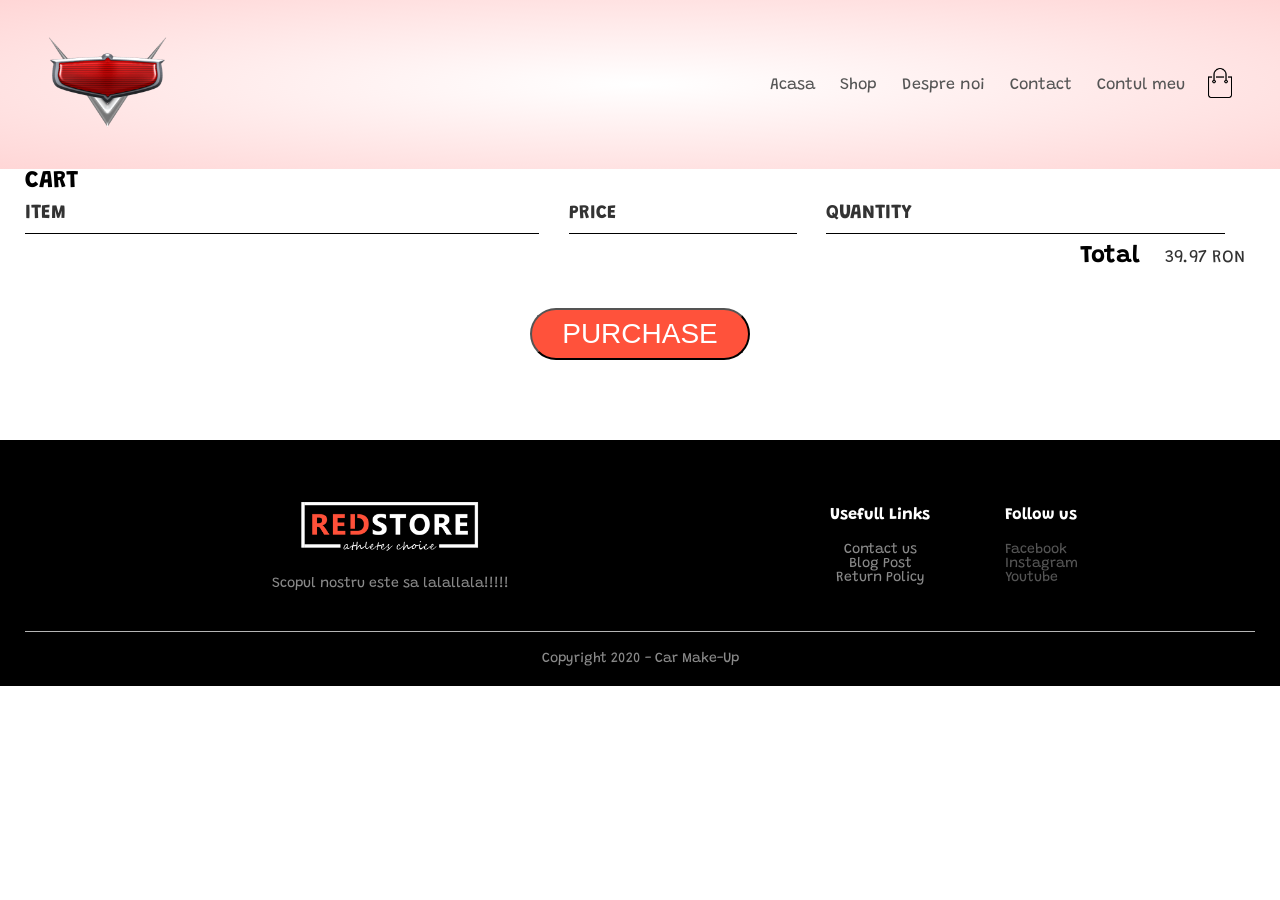
<file: project/cart.html>
<!DOCTYPE HTML>
<html lang="en">
<head>
    <meta charset="UTF-8">
    <meta name="viewport" content="width=device-width, initial-scale=1.0">
    <title>Car Make-UP</title>
	<link rel="stylesheet" href="style.css">
	<link href="https://fonts.googleapis.com/css2?family=Grandstander:wght@300;400;500;600;700&display=swap" rel="stylesheet">
	<link rel="stylesheet" href="https://stackpath.bootstrapcdn.com/font-awesome/4.7.0/css/font-awesome.min.css">
	<script type="text/javascript" src="javascript/main.js" async></script>
</head>
    
<body>
    <div class="header">
    <div class="container">
        <div class="navbar">
            <div class="logo">
                <a href="index.html"><img src="images/logo.png" width="125px"></a>
            </div>
            <nav>
                <ul id="MenuItems">
                    <li><a href="index.html">Acasa</a></li>
                    <li><a href="shop.html">Shop</a></li>
                    <li><a href="">Despre noi</a></li>
                    <li><a href="">Contact</a></li>
                    <li><a href="">Contul meu</a></li>
                </ul>
            </nav>
            <div class="cart">
            <a href="cart.html">
                <img src="images/cart.png" width="30px" height="30px">
            </a>
            </div>
            <img src="images/menu.png" class="menu-icon" onclick="menutoggle()">
        </div>
    </div>
    </div>

<section class="container content-section">
            <h2 class="section-header">CART</h2>
           
            <div class="cart-row">
                <span class="cart-item cart-header cart-column">ITEM</span>
                <span class="cart-price cart-header cart-column">PRICE</span>
                <span class="cart-quantity cart-header cart-column">QUANTITY</span>
            </div>
            <div class="cart-items">
                
            </div>
        
            <div class="cart-total">
                <strong class="cart-total-title">Total</strong>
                <span class="cart-total-price">39.97 RON</span>
            </div>
            <button class="btn btn-primary btn-purchase" type="button">PURCHASE</button>
        </section>
<!--
    <div class="small-container cart-page">
        <table>
            <tr>
                <th>Produs</th>
                <th>Cantitate</th>
                <th>Sub-Total</th>
            </tr>
            <tr>
                <td>Nume</td>
                <td><input type="number" value="1"></td>
                <td>50$</td>
            </tr>
        </table>
    </div>
-->

<!------------footer------------>
    
    <div class="footer">
        <div class="container">
            <div class="row">
                <div class="footer-col-1">
                    <img src="images/logo-white.png">
                    <p>Scopul nostru este sa lalallala!!!!!</p>
                </div>
                <div class="footer-col-2">
                    <h3>Usefull Links</h3>
                    <ul>
                        <li>Contact us</li>
                        <li>Blog Post</li>
                        <li>Return Policy</li>
                    </ul>
                </div>
                <div class="footer-col-3">
                    <h3>Follow us</h3>
                    <ul>
                        <a href="https://www.facebook.com/"><li>Facebook</li></a>
                        <a href="https://www.instagram.com"><li>Instagram</li></a>
                        <a href="https://www.youtube.com"><li>Youtube</li></a>
                    </ul>
                </div>
            </div>
            <hr>
            <p class="copyright">Copyright 2020 - Car Make-Up</p>
        </div>
    </div>
    
    
    
    
    
    
    
    
    
    
    
    
    
    
    
    
    
    
    
    
    
    
    
    
    
    
    
    
    
    
    
    
    
    
<!--    ----js for toggle menu------->
   <script>
    var MenuItems = document.getElementById("MenuItems");
       MenuItems.style.maxHeight = "0px";
       function menutoggle(){
           if(MenuItems.style.maxHeight == "0px")
               {
                   MenuItems.style.maxHeight = "200px";
               }
           else
               {
                   MenuItems.style.maxHeight = "0px";
               }
       }
    </script>
    
    
    
    
    
    
    
    
    
    
    
</body>
</html>
</file>
<file: project/style.css>
*{
    margin: 0;
    padding: 0;
    box-sizing: border-box;
}
body{
    font-family: 'Grandstander', cursive;
}
.navbar{
    display: flex;
    align-items: center;
    padding: 20px;
}
nav{
    flex: 1;
    text-align: right;
}
nav ul{
    display: inline-block;
    list-style-type: none;
}
nav ul li{
    display: inline-block;
    margin-right: 20px;
}
a{
    text-decoration: none;
    color: #555;
}
p{
    color: #555;
}
.container{
    max-width: 1300px;
    margin: auto;
    padding-left: 25px;
    padding-right: 25px;
}
.row{
    display: flex;
    align-items: center;
    flex-wrap: wrap;
    justify-content: space-around;
}
.col-2{
    flex-basis: 50%;
    min-width: 300px;
}
.col-2 img{
    max-width: 100%;
    padding: 50px 0;
}
.col-2 h1{
    font-size: 50px;
    line-height: 60px;
    margin: 25px 0;
}
.btn{
    display: inline-block;
    background: #ff523b;
    color: #fff;
    padding: 8px 30px;
    margin: 30px 0;
    border-radius: 30px;
    transition: background 0.5s;
}
.btn:hover{
    background: #563434;
}
.btn-danger{
    display: inline-block;
    background: #ff523b;
    color: #fff;
    padding: 8px 30px;
    margin: 30px 0;
    border-radius: 30px;
    transition: background 0.5s;
}
.btn-danger:hover{
    background: #563434;
}
.header{
    background: radial-gradient(#fff,#ffd6d6);
}
.header .row{
    margin-top: 70px;
}

.small-container{
    max-width: 1080px;
    margin: auto;
    padding-left: 25px;
    padding-right: 25px;
}

.col-4{
    flex-basis: 25%;
    padding: 10px;
    min-width: 200px;
    margin-bottom: 50px;
    transition: transform 0.5s;
}
.col-4 img{
    width: 100%;
}

.title{
    text-align: center;
    margin: 0 auto 80px;
    position: relative;
    line-height: 60px;
    color: #555;
}

.title::after{
    content: '';
    background: #ff523b;
    width: 80px;
    height: 5px;
    border-radius: 5px;
    position: absolute;
    bottom: 0;
    left: 50%;
    transform: translateX(-50%);
}

h4{
    color: #555;
    font-weight: normal;
}
.col-4 p{
    font-size: 14px;
}
.rating .fa{
    color: #ff523b;
}

.col-4:hover{
    transform: translateY(-10px);
}
.oferta{
    background: radial-gradient(#fff,#ffd6d6);
    margin-top: 80px;
    padding: 30px 0;
}
.col-2 .offer-img{
    padding: 50px;
}
small{
    color: #555;
}



/*---------footer---------*/

.footer{
    background: #000;
    color: #8a8a8a;
    font-size: 14px;
    padding: 60px 0 20px;
}
.footer p{
    color: #8a8a8a;
}
.footer h3{
    color: #fff;
    margin-bottom: 20px;
}
.footer-col-1, .footer-col-2, .footer-col-3{
    min-width: 250px;
    margin-bottom: 20px;
}
.footer-col-1{
    flex: 1;
    text-align: center;
}
.footer-col-1 img{
    width: 180px;
    margin-bottom: 20px
}

.footer-col-2, .footer-col3{
    flex-basis: 12%;
    text-align: center;
}
ul{
    list-style-type: none;
}

.footer hr{
    border: none;
    background: #b5b5b5;
    height: 1px;
    margin: 20px 0;
}
.copyright{
    text-align: center;
}

.menu-icon{
    width: 28px;
    margin-left: 20px;
    display: none;
}

/*------media for menu--------*/

@media only screen and (max-width: 800px){
    nav ul{
        position: absolute;
        top: 110px;
        left: 0;
        background: #333;
        width: 100%;
        overflow: hidden;
        transition: max-height 0.5s;
    }
    nav ul li{
        display: block;
        margin-right: 50px;
        margin-top: 10px;
        margin-bottom: 10px;
    }
    nav ul li a{
        color: #fff;
    }
    .menu-icon{
        display: block;
        cursor: pointer;
    }
}



/*----produse----*/
.row-2{
    justify-content: space-between;
    margin: 100px auto 50px;
}
select{
    border: 1px solid #ff523b;
    padding: 5px;
}
select:focus{
    outline: none;
}

.page-btn{
    margin: 0 auto 80px;
    
}
.page-btn span{
    display: inline-block;
    border: 1px solid #ff523b;
    margin-left: 10px;
    width: 40px;
    height: 40px;
    text-align: center;
    line-height: 40px;
    cursor: pointer;
}
.page-btn span:hover{
    background: #ff523b;
    color: #fff;
}



/*----produs1 detalii-----*/
.produse{
    margin-top: 80px;
}
.produse .col-2 img{
    padding: 0;
}
.produse .col-2{
    padding: 20px
}
.produse h4{
    margin: 20px 0;
    font-size: 22px;
    font-weight: bold;
}
.produse input{
    width: 50px;
    height: 40px;
    padding-left: 10px;
    font-size: 20px;
    margin-right: 10px;
    border: 1px solid #ff512b;
}
input:focus{
    outline: none;
}
.produse .fa{
    color: #ff523b;
    margin-left: 10px;
}

.small-img-row{
    display: flex;
    justify-content: space-between;
}
.small-img-col{
    flex-basis: 24%;
    cursor: pointer;
}

/*cart*/

.cart-header {
    font-weight: bold;
    font-size: 1.25em;
    color: #333;
}

.cart-column {
    display: flex;
    align-items: center;
    border-bottom: 1px solid black;
    margin-right: 1.5em;
    padding-bottom: 10px;
    margin-top: 10px;
}

.cart-row {
    display: flex;
}

.cart-item {
    width: 45%;
}

.cart-price {
    width: 20%;
    font-size: 1.2em;
    color: #333;
}

.cart-quantity {
    width: 35%;
}

.cart-item-title {
    color: #333;
    margin-left: .5em;
    font-size: 1.2em;
}

.cart-item-image {
    width: 75px;
    height: auto;
    border-radius: 10px;
}

.btn-danger {
    color: white;
    background-color: #EB5757;
    border: none;
    border-radius: .3em;
    font-weight: bold;
}

.btn-danger:hover {
    background-color: #CC4C4C;
}

.cart-quantity-input {
    height: 34px;
    width: 50px;
    border-radius: 5px;
    border: 1px solid #56CCF2;
    background-color: #eee;
    color: #333;
    padding: 0;
    text-align: center;
    font-size: 1.2em;
    margin-right: 25px;
}

.cart-row:last-child {
    border-bottom: 1px solid black;
}

.cart-row:last-child .cart-column {
    border: none;
}

.cart-total {
    text-align: end;
    margin-top: 10px;
    margin-right: 10px;
}

.cart-total-title {
    font-weight: bold;
    font-size: 1.5em;
    color: black;
    margin-right: 20px;
}

.cart-total-price {
    color: #333;
    font-size: 1.1em;
}

.btn-purchase {
    display: block;
    margin: 40px auto 80px auto;
    font-size: 1.75em;
}

.main-nav {
    text-align: center;
    font-size: 1.1em;
    font-weight: lighter;
    border-bottom: 1px solid rgba(255, 255, 255, .3)
}

.main-nav li {
    padding: 0 5%;
}

.nav a:hover {
    background-color: rgba(255, 255, 255, .3)
}
.main-header {
    background-color: rgba(0, 0, 0, .6);
    background-image: url("Images/Header Background.jpg");
    background-blend-mode: multiply;
    background-size: cover;
    padding-bottom: 30px;
}






/*----media for menu 600px<-----*/

@media only screen and (max-width: 600px){
    
    .row{
        text-align: center;
    }
    .col-2, .col-3, .col-4{
        flex-basis: 100%;
    }
    .produse .row{
        text-align: left;
    }
    .produse .col-2{
        padding: 20px 0;
    }
    .produse h1{
        font-size: 26px;
        line-height: 32px;
    }
}
</file>
